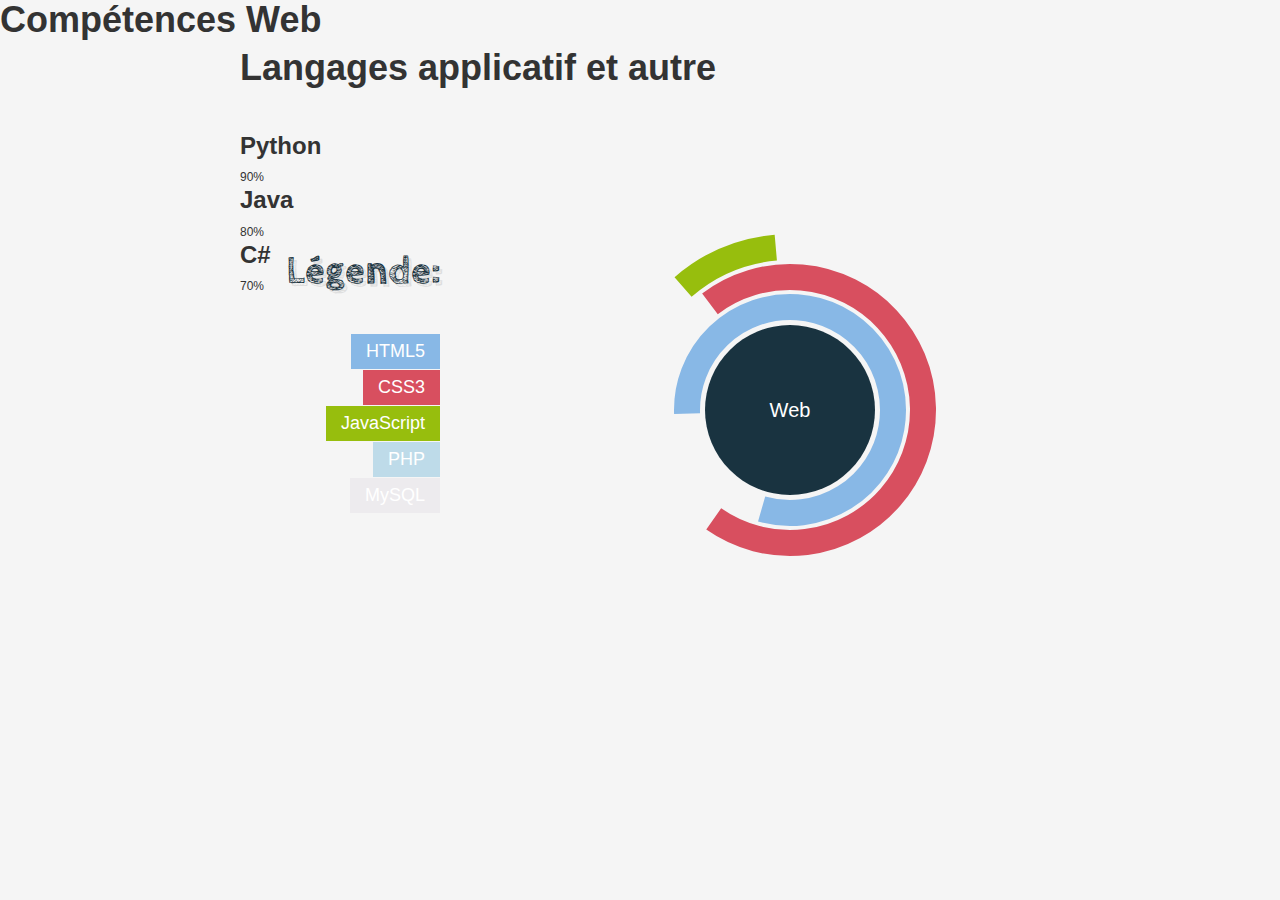
<file: index.html>
<!DOCTYPE html PUBLIC >
<html>
	<head>
		<meta http-equiv="Content-Type" content="text/html; charset=utf-8" />
		<title>Diagrams</title>
		<link href="css/default.css" rel="stylesheet" type="text/css" />
		<link href="css/style.css" rel="stylesheet" type="text/css" />
		<link href="http://fonts.googleapis.com/css?family=Cabin+Sketch:bold" rel="stylesheet" type="text/css" />
		<script src="js/jquery.js" type="text/javascript"></script>
		<script src="js/raphael.js" type="text/javascript"></script>
		<script src="js/init.js" type="text/javascript"></script>
	</head>
	<body>
		<div #comptences_web>
		<h1>Compétences Web</h1>
			<div id="content">
					<div class="legend">
						<h1>Légende:</h1>
						<div class="skills">
							<ul>
								<li class="html">HTML5</li>
								<li class="css">CSS3</li>
								<li class="jq">JavaScript</li>
								<li class="php">PHP</li>
								<li class="sql">MySQL</li>
							</ul>
						</div>
					</div>
				<div id="diagram"></div>
			</div>
			<div class="get">

				<div class="arc">
					<span class="text">HTML5</span>
					<input type="hidden" class="percent" value="80" />
					<input type="hidden" class="color" value="#88B8E6" />
				</div>
				<div class="arc">
					<span class="text">CSS3</span>
					<input type="hidden" class="percent" value="70" />
					<input type="hidden" class="color" value="#D84F5F" />
				</div>
				<div class="arc">
					<span class="text">JavaScript</span>
					<input type="hidden" class="percent" value="10" />
					<input type="hidden" class="color" value="#97BE0D" />
				</div>
				<div class="arc">
					<span class="text">PHP</span>
					<input type="hidden" class="percent" value="0" />
					<input type="hidden" class="color" value="#BEDBE9" />
				</div>
				<div class="arc">
					<span class="text">MySQL</span>
					<input type="hidden" class="percent" value="0" />
					<input type="hidden" class="color" value="#EDEBEE" />
				</div>
			</div>
		</div>
		<div id="competences_applicatif">
			<div class="wrapper">
				<h1>Langages applicatif et autre </h1>
				<br><br>

				<h2>Python</h2>
				<div class="line line1">90%</div>
				<h2>Java</h2>
				<div class="line line2">80%</div>
				<h2>C#</h2>
				<div class="line line3">70%</div>

			</div>
		</div>

	</body>
</html>
</file>
<file: css/style.css>
/*body{
   margin: 0;
  padding: 0;
  background:url(*.jpeg) ;
  -webkit-background-size:cover;
  background-position : 50% 50%;
}*/
@font-face {
    font-family: 'cabinsketchbold';
    src: url('../font/cabinsketch-bold-webfont.woff2') format('woff2'),
         url('../font/cabinsketch-bold-webfont.woff') format('woff');
    font-weight: normal;
    font-style: normal;

}
@font-face {
    font-family: 'cabinsketchregular';
    src: url('../font/cabinsketch-regular-webfont.woff2') format('woff2'),
         url('../font/cabinsketch-regular-webfont.woff') format('woff');
    font-weight: normal;
    font-style: normal;


  unicode-range: U+0000-00FF, U+0131, U+0152-0153, U+02BB-02BC, U+02C6, U+02DA, U+02DC, U+2000-206F, U+2074, U+20AC, U+2122, U+2191, U+2193, U+2212, U+2215, U+FEFF, U+FFFD;
}

.wrapper{
  width: 800px;
  margin: 0 auto;
}

.wrapper.h1{

font-family:'cabinsketchregular', arial, serif;
text-shadow:3px 3px 0 #ddd;
color:#193340;
font-size:40px;
margin-bottom:40px;
text-align:right;
/*
  text-align: center;
  text-transform: uppercase;*/
}
</file>
<file: css/default.css>
@import url("reset.css");

/* ------ layout
-----------------------------------------------*/

html, body {
margin:0;
padding:0;
}

body {
background:#f5f5f5;
font-family:Arial, Helvetica, sans-serif;
font-size:12px;
color:#333;
line-height:18px;
}

#content {
position:absolute;
top:50%;
left:50%;
margin:-340px 0 0 -450px;
width:900px;
height:600px;
}

.legend {
float:left;
width:250px;
margin-top:140px;
}

#content h1 {
font-family:'Cabin Sketch', arial, serif;
text-shadow:3px 3px 0 #ddd;
color:#193340;
font-size:40px;
margin-bottom:40px;
text-align:right;
}

.skills {
float:left;
clear:both;
width:100%;
}

.skills ul,
.skills li {
display:block;
list-style:none;
margin:0;
padding:0;
}

.skills li {
float:right;
clear:both;
padding:0 15px;
height:35px;
line-height:35px;
color:#fff;
margin-bottom:1px;
font-size:18px;
}

.skills .jq {
background:#97BE0D;
}

.skills .css {
background:#D84F5F;
}

.skills .html {
background:#88B8E6;
}

.skills .php {
background:#BEDBE9;
}

.skills .sql {
background:#EDEBEE;
}

.footer {
position:fixed;
bottom:0;
left:0;
width:100%;
background:#2D2D2D;
color:#EAEAEA;
padding:20px 0;
}

.footer a {
color:#EAEAEA;
}

.footer a:hover {
color:#E4842C;
}

.footer .inside {
font-family: 'Cabin Sketch', arial, serif;
font-size:22px;
text-align:center;
}


#diagram {
float:right;
width:600px;
height:600px;
}

.get {
display:none;
}


/* ------ anchors
-----------------------------------------------*/

a {
text-decoration:none;
color:#333;
}
</file>
